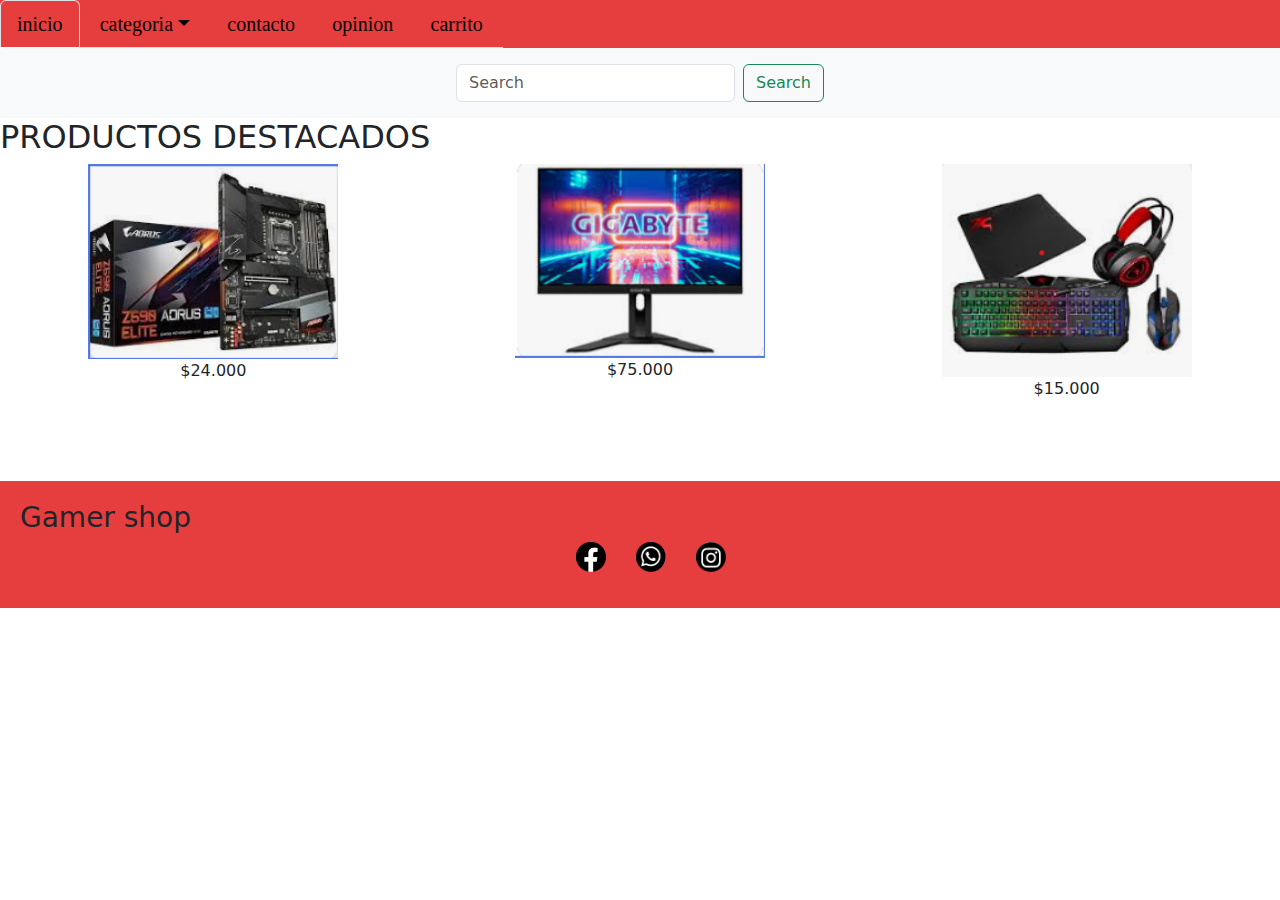
<file: index.html>
<!DOCTYPE html>
<html lang="en">

<head>
    <meta charset="UTF-8">
    <meta http-equiv="X-UA-Compatible" content="IE=edge">
    <meta name="viewport" content="width=device-width, initial-scale=1.0">
    <title>Document</title>
    <link rel="stylesheet" href="https://cdn.jsdelivr.net/npm/bootstrap@5.2.3/dist/css/bootstrap.min.css">
    <link rel="stylesheet" href="./css/pseudo.css">
    <link rel="stylesheet" href="./css/style.css">
</head>

<body>
    <header>

        <nav class="navbar navbar-gray ">
            <ul class="nav nav-tabs">
                <li class="nav-item">
                    <a class="nav-link active" aria-current="page" href="#">inicio</a>
                </li>
                <li class="nav-item dropdown">
                    <a class="nav-link dropdown-toggle" data-bs-toggle="dropdown" href="#" role="button"
                        aria-expanded="false">categoria</a>
                    <ul class="dropdown-menu">
                        <li><a class="dropdown-item" href="./pages/mother.html">Mother</a></li>
                        <li><a class="dropdown-item" href="#">GPU</a></li>
                        <li><a class="dropdown-item" href="#">CPU</a></li>
                        <li>
                            <hr class="dropdown-divider">
                        </li>
                        <li><a class="dropdown-item" href="#">Todos los productos</a></li>
                    </ul>
                </li>
                <li class="nav-item">
                    <a class="nav-link" href="./Pages/Contacto.html">contacto</a>
                </li>
                <li class="nav-item">
                    <a class="nav-link" href="./pages/danostuopinion.html">opinion</a>
                </li>
                <li class="nav-item">
                    <a class="nav-link" href="./pages/carrito.html">carrito</a>
                </li>
        </nav>

        <nav class="navbar bg-light">
            <div class="container-fluid">
                <form class="d-flex" role="search">
                    <input class="form-control me-2" type="search" placeholder="Search" aria-label="Search">
                    <button class="btn btn-outline-success" type="submit">Search</button>
                </form>
            </div>
        </nav>
    </header>
    <main>
        <h2>PRODUCTOS DESTACADOS</h2>
        <section class="Contenedor1">
            <div class="contenedor-imagenes">
              <article class="grafica">
                <img src="image/placa madre.png" alt="PC Gamer" width="250" height="200">
                <p>$24.000</p>
              </article>
              <article class="monitor">
                <img src="image/monitor.png" alt="monitor" width="250" height="200">
                <p>$75.000</p>
              </article>
              <article class="teclado">
                <img src="./image/teclado.png" alt="monitor" width="250" height="200">
                $15.000
              </article>
            </div>
            <!-- Resto del código... -->
          </section>
    </main>
    <footer>
        <section class="titulo">
            <h3>Gamer shop</h3>
        </section>
        <div>
            <section class="iconos">
                <ul class="iconos">
                    <li><img class="facebook" src="./icon/facebook.png" alt=""> </li>
                    <li><img class="whatsapp" src="./icon/whatsapp (2).png" alt=""></li>
                    <li><img class="instagram" src="./icon/Instagram.png" alt=""></li>
                </ul>
            </section>
        </div>
    </footer>

    <script src="https://cdn.jsdelivr.net/npm/bootstrap@5.2.3/dist/js/bootstrap.bundle.min.js"></script>
</body>

</html>
</file>
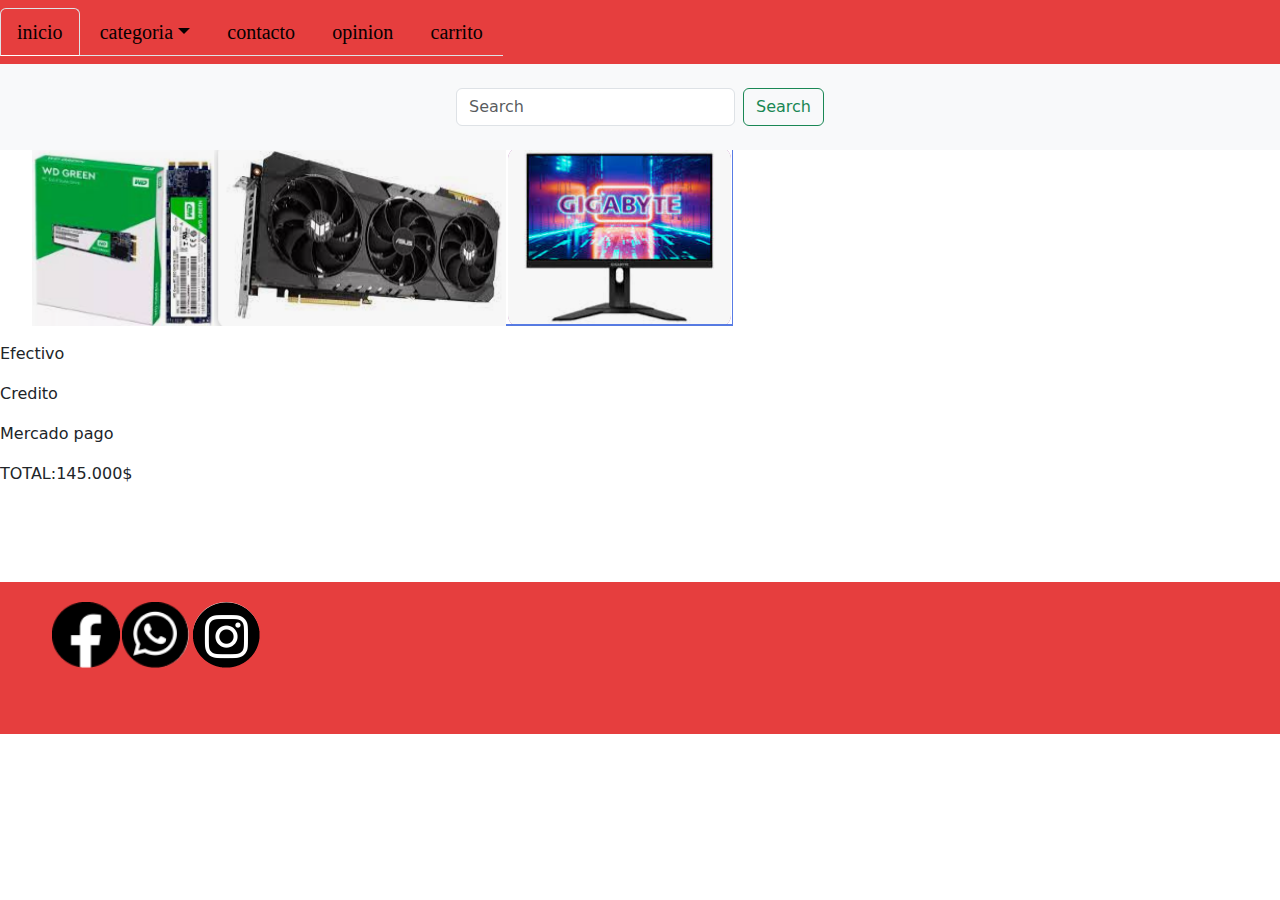
<file: pages/carrito.html>
<!DOCTYPE html>
<html lang="en">

<head>
    <meta charset="UTF-8">
    <meta http-equiv="X-UA-Compatible" content="IE=edge">
    <meta name="viewport" content="width=device-width, initial-scale=1.0">
    <title>Document</title>
    <link rel="stylesheet" href="../css/style.css">
    <link rel="stylesheet" href="../css/pseudo.css">
    <link rel="stylesheet" href="https://cdn.jsdelivr.net/npm/bootstrap@5.2.3/dist/css/bootstrap.min.css">
</head>

<body>

    <header>

        <nav class="navbar navbar-gray ">
            <ul class="nav nav-tabs">
                <li class="nav-item">
                    <a class="nav-link active" aria-current="page" href="../index.html">inicio</a>
                </li>
                <li class="nav-item dropdown">
                    <a class="nav-link dropdown-toggle" data-bs-toggle="dropdown" href="#" role="button"
                        aria-expanded="false">categoria</a>
                    <ul class="dropdown-menu">
                        <li><a class="dropdown-item" href="../pages/mother.html">Mother</a></li>
                        <li><a class="dropdown-item" href="#">GPU</a></li>
                        <li><a class="dropdown-item" href="#">CPU</a></li>
                        <li>
                            <hr class="dropdown-divider">
                        </li>
                        <li><a class="dropdown-item" href="#">Todos los productos</a></li>
                    </ul>
                </li>
                <li class="nav-item">
                    <a class="nav-link" href="../Pages/Contacto.html">contacto</a>
                </li>

                <li class="nav-item">
                    <a class="nav-link" href="../pages/danostuopinion.html">opinion</a>
                </li>
                <li class="nav-item">
                    <a class="nav-link" href="../pages/carrito.html">carrito</a>
                </li>
        </nav>

        <nav class="navbar bg-light">
            <div class="container-fluid">
                <form class="d-flex" role="search">
                    <input class="form-control me-2" type="search" placeholder="Search" aria-label="Search">
                    <button class="btn btn-outline-success" type="submit">Search</button>
                </form>
            </div>
        </nav>
    </header>
    <Section>
        <ul>
            <li><img src="../image/Discos.png" alt=""></li>
            <li><img src="../image/grafica.png" alt=""></li>
            <li><img src="../image/monitor.png" alt=""></li>
        </ul>

        <p>Efectivo</p>
        <p>Credito</p>
        <p>Mercado pago</p>
        <p>TOTAL:145.000$</p>
    </Section>
    <footer>
        <div>
            <section class="iconos_carrito">
                <ul>
                    <li><img class="facebook" src="../icon/facebook.png" alt=""> </li>
                    <li><img class="whatsapp" src="../icon/whatsapp (2).png" alt=""></li>
                    <li><img class="instagram" src="../icon/Instagram.png" alt=""></li>
                </ul>
            </section>
        </div>
    </footer>
    <script src="https://cdn.jsdelivr.net/npm/bootstrap@5.2.3/dist/js/bootstrap.bundle.min.js"></script>
</body>

</html>
</file>
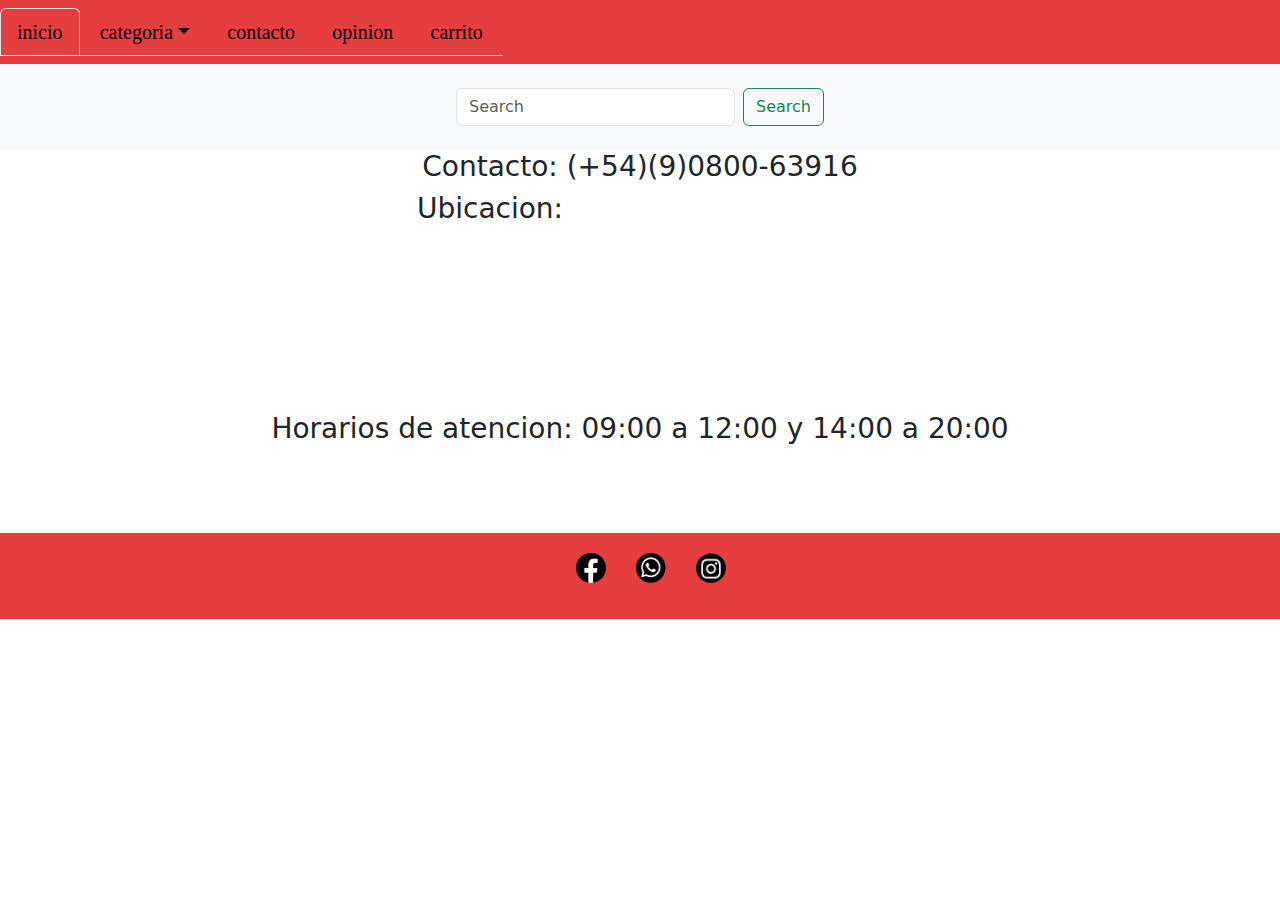
<file: pages/contacto.html>
<!DOCTYPE html>
<html lang="en">

<head>
    <meta charset="UTF-8">
    <meta http-equiv="X-UA-Compatible" content="IE=edge">
    <meta name="viewport" content="width=device-width, initial-scale=1.0">
    <title>Document</title>
    <link rel="stylesheet" href="../css/style.css">
    <link rel="stylesheet" href="../css/pseudo.css">
    <link rel="stylesheet" href="https://cdn.jsdelivr.net/npm/bootstrap@5.2.3/dist/css/bootstrap.min.css">
</head>
<header>

    <nav class="navbar navbar-gray ">
        <ul class="nav nav-tabs">
            <li class="nav-item">
                <a class="nav-link active" aria-current="page" href="../index.html">inicio</a>
            </li>
            <li class="nav-item dropdown">
                <a class="nav-link dropdown-toggle" data-bs-toggle="dropdown" href="#" role="button"
                    aria-expanded="false">categoria</a>
                <ul class="dropdown-menu">
                    <li><a class="dropdown-item" href="../pages/mother.html">Mother</a></li>
                    <li><a class="dropdown-item" href="#">GPU</a></li>
                    <li><a class="dropdown-item" href="#">CPU</a></li>
                    <li>
                        <hr class="dropdown-divider">
                    </li>
                    <li><a class="dropdown-item" href="#">Todos los productos</a></li>
                </ul>
            </li>
            <li class="nav-item">
                <a class="nav-link" href="../Pages/Contacto.html">contacto</a>
            </li>
            <li class="nav-item">
                <a class="nav-link" href="../pages/danostuopinion.html">opinion</a>
            </li>
            <li class="nav-item">
                <a class="nav-link" href="../pages/carrito.html">carrito</a>
            </li>
    </nav>

    <nav class="navbar bg-light">
        <div class="container-fluid">
            <form class="d-flex" role="search">
                <input class="form-control me-2" type="search" placeholder="Search" aria-label="Search">
                <button class="btn btn-outline-success" type="submit">Search</button>
            </form>
        </div>
    </nav>
</header>

<body>
    <main>
        <section>
            <article class="contacto">
                <ul>
                    <li>
                        <h3>Contacto: (+54)(9)0800-63916</h3>
                    </li>
                    <li>
                        <h3> Ubicacion:</h3>
                        <iframe
                            src="https://www.google.com/maps/embed?pb=!1m18!1m12!1m3!1d3284.1498741463033!2d-58.45336928477056!3d-34.60037148046033!2m3!1f0!2f0!3f0!3m2!1i1024!2i768!4f13.1!3m3!1m2!1s0x95bccb1a733cb37d%3A0x7e712bd23c7ce4ba!2sCOMPRA%20GAMER!5e0!3m2!1sen!2sar!4v1682457739417!5m2!1sen!2sar"></iframe>
                    </li>
                    <li>
                        <h3>Horarios de atencion: 09:00 a 12:00 y 14:00 a 20:00</h3>
                    </li>
                </ul>
            </article>
        </section>
    </main>
    <footer>
        <div>
            <section class="iconos">
                <ul>
                    <li><img class="facebook" src="../icon/facebook.png" alt=""> </li>
                    <li><img class="whatsapp" src="../icon/whatsapp (2).png" alt=""></li>
                    <li><img class="instagram" src="../icon/Instagram.png" alt=""></li>
                </ul>
            </section>
        </div>
    </footer>
   <script src="https://cdn.jsdelivr.net/npm/bootstrap@5.2.3/dist/js/bootstrap.bundle.min.js"></script>
</body>

</html>
</file>
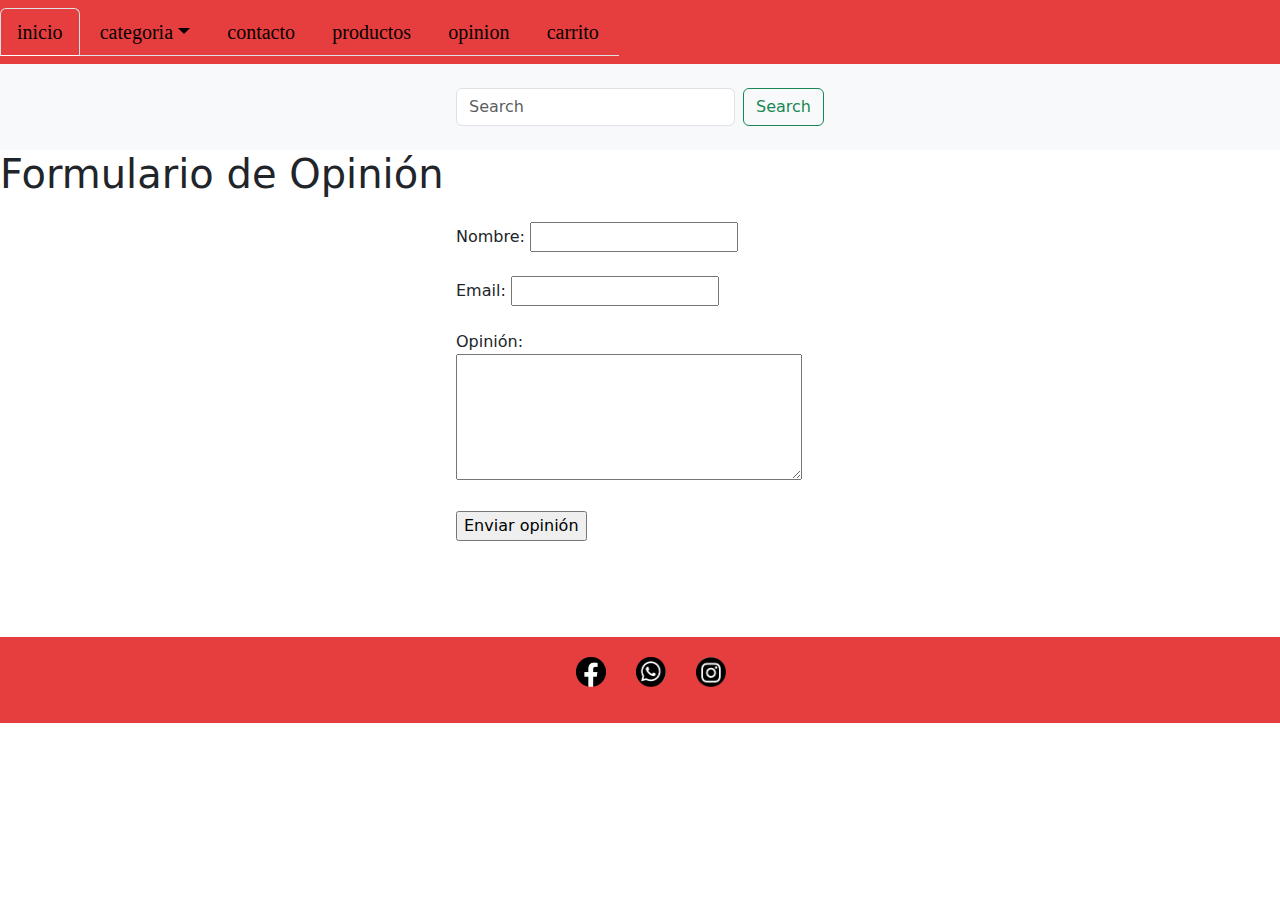
<file: pages/danostuopinion.html>
<!DOCTYPE html>
<html lang="en">

<head>
  <head>
    <meta charset="UTF-8">
    <meta http-equiv="X-UA-Compatible" content="IE=edge">
    <meta name="viewport" content="width=device-width, initial-scale=1.0">
    <title>Document</title>
    <link rel="stylesheet" href="../css/style.css">
    <link rel="stylesheet" href="../css/pseudo.css">
    <link rel="stylesheet" href="https://cdn.jsdelivr.net/npm/bootstrap@5.2.3/dist/css/bootstrap.min.css">
</head>
  <title>Formulario de Opinión</title>
</head>

<body>
  <header>

    <nav class="navbar navbar-gray ">
        <ul class="nav nav-tabs">
            <li class="nav-item">
                <a class="nav-link active" aria-current="page" href="../index.html">inicio</a>
            </li>
            <li class="nav-item dropdown">
                <a class="nav-link dropdown-toggle" data-bs-toggle="dropdown" href="#" role="button"
                    aria-expanded="false">categoria</a>
                <ul class="dropdown-menu">
                    <li><a class="dropdown-item" href="./pages/mother.html">Mother</a></li>
                    <li><a class="dropdown-item" href="#">GPU</a></li>
                    <li><a class="dropdown-item" href="#">CPU</a></li>
                    <li>
                        <hr class="dropdown-divider">
                    </li>
                    <li><a class="dropdown-item" href="#">Todos los productos</a></li>
                </ul>
            </li>
            <li class="nav-item">
                <a class="nav-link" href="../Pages/Contacto.html">contacto</a>
            </li>
            <li class="nav-item">
                <a class="nav-link" href="../Pages/Contacto.html">productos</a>
            </li>
            <li class="nav-item">
                <a class="nav-link" href="../pages/danostuopinion.html">opinion</a>
            </li>
            <li class="nav-item">
                <a class="nav-link" href="../pages/carrito.html">carrito</a>
            </li>
    </nav>

    <nav class="navbar bg-light">
        <div class="container-fluid">
            <form class="d-flex" role="search">
                <input class="form-control me-2" type="search" placeholder="Search" aria-label="Search">
                <button class="btn btn-outline-success" type="submit">Search</button>
            </form>
        </div>
    </nav>
</header>
  <h1>Formulario de Opinión</h1>

  <form action="/enviar-opinion" method="POST">
    <label for="nombre">Nombre:</label>
    <input type="text" id="nombre" name="nombre" required><br><br>

    <label for="email">Email:</label>
    <input type="email" id="email" name="email" required><br><br>

    <label for="opinion">Opinión:</label><br>
    <textarea id="opinion" name="opinion" rows="5" cols="40" required></textarea><br><br>

    <input type="submit" value="Enviar opinión">
  </form>

</body>
<footer>
  <div>
    <section class="iconos">
      <ul>
        <li><img class="facebook" src="../icon/facebook.png" alt=""> </li>
        <li><img class="whatsapp" src="../icon/whatsapp (2).png" alt=""></li>
        <li><img class="instagram" src="../icon/Instagram.png" alt=""></li>
      </ul>
    </section>
  </div>
</footer>
<script src="https://cdn.jsdelivr.net/npm/bootstrap@5.2.3/dist/js/bootstrap.bundle.min.js"></script>
</html>
</file>
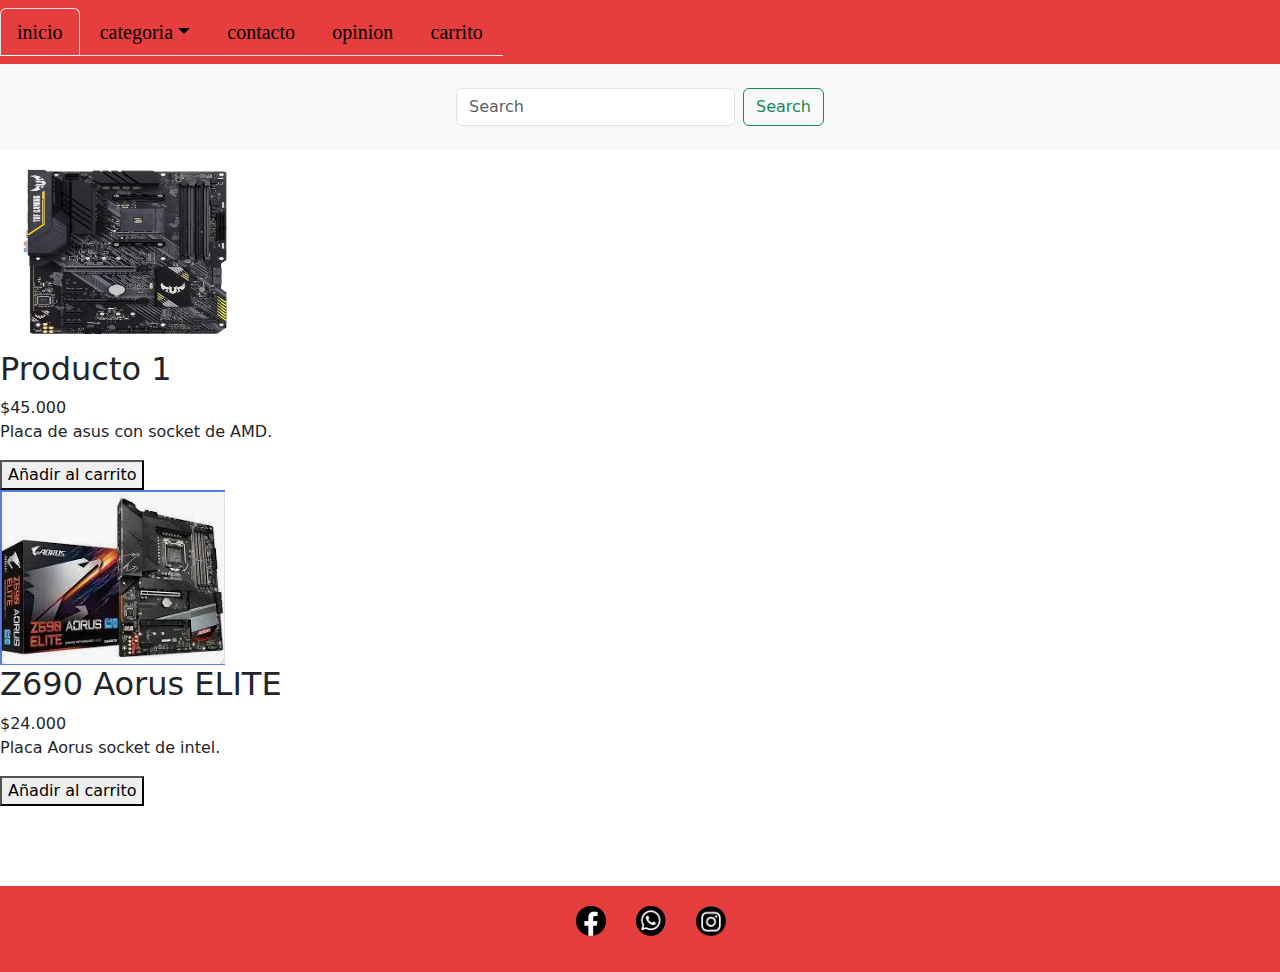
<file: pages/mother.html>
<!DOCTYPE html>
<html lang="en">

<head>
    <meta charset="UTF-8">
    <meta http-equiv="X-UA-Compatible" content="IE=edge">
    <meta name="viewport" content="width=device-width, initial-scale=1.0">
    <title>Document</title>
    <link rel="stylesheet" href="../css/style.css">
    <link rel="stylesheet" href="../css/pseudo.css">
    <link rel="stylesheet" href="https://cdn.jsdelivr.net/npm/bootstrap@5.2.3/dist/css/bootstrap.min.css">
</head>

<body>
    <header>

        <nav class="navbar navbar-gray ">
            <ul class="nav nav-tabs">
                <li class="nav-item">
                    <a class="nav-link active" aria-current="page" href="../index.html">inicio</a>
                </li>
                <li class="nav-item dropdown">
                    <a class="nav-link dropdown-toggle" data-bs-toggle="dropdown" href="#" role="button"
                        aria-expanded="false">categoria</a>
                    <ul class="dropdown-menu">
                        <li><a class="dropdown-item" href="./pages/mother.html">Mother</a></li>
                        <li><a class="dropdown-item" href="#">GPU</a></li>
                        <li><a class="dropdown-item" href="#">CPU</a></li>
                        <li>
                            <hr class="dropdown-divider">
                        </li>
                        <li><a class="dropdown-item" href="#">Todos los productos</a></li>
                    </ul>
                </li>
                <li class="nav-item">
                    <a class="nav-link" href="../Pages/Contacto.html">contacto</a>
                </li>

                <li class="nav-item">
                    <a class="nav-link" href="../pages/danostuopinion.html">opinion</a>
                </li>
                <li class="nav-item">
                    <a class="nav-link" href="../pages/carrito.html">carrito</a>
                </li>
        </nav>

        <nav class="navbar bg-light">
            <div class="container-fluid">
                <form class="d-flex" role="search">
                    <input class="form-control me-2" type="search" placeholder="Search" aria-label="Search">
                    <button class="btn btn-outline-success" type="submit">Search</button>
                </form>
            </div>
        </nav>
    </header>
    <main>
        <div class="producto_1">
            <img src="../image/ASUS_TUF.png" alt="Producto 1" width="250" height="200">
            <div class="product-details">
                <h2 class="product-title">Producto 1</h2>
                <span class="product-price">$45.000</span>
                <p class="product-description">Placa de asus con socket de AMD.</p>
                <button>Añadir al carrito</button>
            </div>
        </div>
        <div class="producto_2">
            <img src="../image/placa madre.png" alt="Z690 Aorus ELITE ">
            <div class="product-details">
                <h2 class="product-title">Z690 Aorus ELITE </h2>
                <span class="product-price">$24.000</span>
                <p class="product-description">Placa Aorus socket de intel.</p>
                <button>Añadir al carrito</button>
            </div>
        </div>

    </main>
    <footer>
        <div>
            <section class="iconos">
                <ul>
                    <li><img class="facebook" src="../icon/facebook.png" alt=""> </li>
                    <li><img class="whatsapp" src="../icon/whatsapp (2).png" alt=""></li>
                    <li><img class="instagram" src="../icon/Instagram.png" alt=""></li>
                </ul>
            </section>
        </div>
    </footer>
    <script src="https://cdn.jsdelivr.net/npm/bootstrap@5.2.3/dist/js/bootstrap.bundle.min.js"></script>
</body>

</html>
</file>
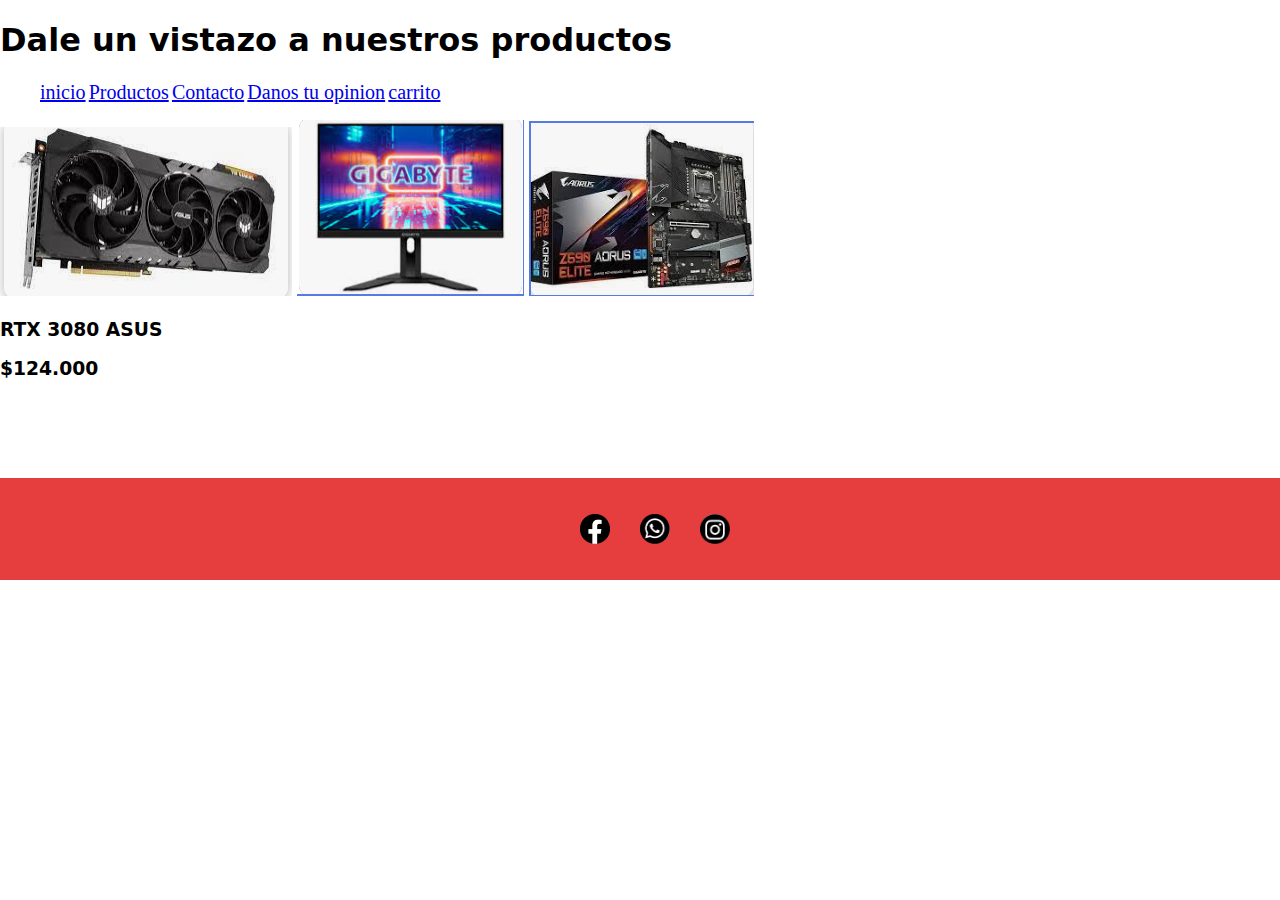
<file: pages/productos.html>
<!DOCTYPE html>
<html lang="en">

<head>
    <meta charset="UTF-8">
    <meta http-equiv="X-UA-Compatible" content="IE=edge">
    <meta name="viewport" content="width=device-width, initial-scale=1.0">
    <title>Document</title>
    <link rel="stylesheet" href="../css/style.css">
    <link rel="stylesheet" href="../css/pseudo.css">
</head>

<body>
    <header>
        <h1>Dale un vistazo a nuestros productos </h1>
        <nav>
        <!--link de inicio productos etc-->
        <ul>
            <li><a href="../Index-1.html">inicio</a> </li>
            <li><a href="./productos.html">Productos</a></li>
            <li><a href="./Contacto.html">Contacto</a></li>
            <li><a href="./danos tu opinion.html">Danos tu opinion</a></li>
            <li><a href="./carrito.html">carrito</a></li>
        </ul>
        </nav>
    </header>
    <section class="Contenedor1">
        <div>
            <img src="../image/grafica.png" alt="PC Gamer">
            <img src="../image/monitor.png" alt="Grafica">
            <img src="../image/placa madre.png" alt="">
        </div>
    </section>
    <section>

        <h3 class="descripcion">RTX 3080 ASUS</h3>
        <h3 class="precio">$124.000</h3>
    </section>

    <footer>
        <div>
            <section class="iconos">
                <ul>
                    <li><img class="facebook" src="../icon/facebook.png" alt=""> </li>
                    <li><img class="whatsapp" src="../icon/whatsapp (2).png" alt=""></li>
                    <li><img class="instagram" src="../icon/Instagram.png" alt=""></li>
                </ul>
            </section>
        </div>
    </footer>
</body>

</html>
</file>
<file: css/pseudo.css>
/*Productos destacados */
.contenedor1 {
    position: relative;
    top: 0;
    right: 0;
    bottom: 0;
    left: 0;
    display: flexbox;
}
.contenedor-imagenes {
    display: flex;
    justify-content: center;
  }
  
  .grafica,
  .monitor,
  .teclado {
    flex: 1;
    max-width: 500px;
    height: auto;
    display: flex;
    flex-direction: column;
    align-items: center;
    text-align: center;
  }
  
  .grafica img,
  .monitor img,
  .teclado img {
    max-width: 100%;
    height: auto;
  }

/*Estilo del Body y Header de la pagina*/

.Titulo {
    margin: auto;
}

.Cuerpo {
    color: #606060;
}

body {
    background-color: white;
    font-family: system-ui, -apple-system, BlinkMacSystemFont, 'Segoe UI', Roboto, Oxygen, Ubuntu, Cantarell, 'Open Sans', 'Helvetica Neue', sans-serif;
    margin: 0;
    box-sizing: border-box;
    text-decoration: none;
}
</file>
<file: css/style.css>
/*-----------------------------------------Body--------------------------------*/
body{
  list-style: none;
}
header{
  list-style: none;
}

header nav ul li {
  list-style: none;
  display: inline;
  margin-right: 0.2rem;
  font-size: 20px;
  font-family: Georgia;
  display: grid;
}




/*-----------------------------------------Barra de navegacion--------------------------------*/
.navbar {
  margin: 0;
  padding: 0;
}

.navbar.navbar-gray {
  background-color: #e63e3e;
}

.navbar.navbar-gray .nav-link.active {
  background-color: #e63e3e;
  color: #070000;
}

.navbar.navbar-gray .nav-link {
  color: #070000;
  /* Cambia el color de texto a tu elección */
}
/*-----------------------------------------Contacto--------------------------------*/
.contacto {
  text-align: center;
}

.contacto ul {
  display: flex;
  flex-direction: column;
  padding: 0;
  margin: 0;
  list-style: none;
  align-items: center;
  text-align: center;
}

.contacto iframe {
  width: 100%;
  max-width: 400px;
  height: 200px;
  margin-bottom: 20px;
}


/*-----------------------------------------Footer e iconos del mismo--------------------------------*/


ul,
li {
  display: flex;
  list-style: none;
}

.iconos {
  display: flex;
  justify-content: center;
}

.iconos li {
  margin: 0 10px;
}

.iconos img {
  width: 30px;
  height: 30px;
}

footer {
  position: relative;
  background-color: #e63e3e;
  margin: auto;
  top: 80px;
  padding: 20px;
}

.iconos {
  list-style: none;
  display: flex;
  justify-content: center;
  align-items: center;
}

.facebook {
  margin-right: 10px;
}

.whatsapp {
  margin-right: 10px;
}

.instagram {
  margin-right: 10px;
}

.titulo {
  text-align: left;
}

/*-----------------------------------------Carrito de compra--------------------------------*/

.iconos_carrito {
  list-style: none;
  display: inline;
  margin-right: 0.2rem;
  font-size: 20px;
  font-family: OCR A Extended;
}

form {
  /* Centrar el formulario en la página */
  margin: 0 auto;
  width: 400px;
  /* Esquema del formulario */
  padding: 1em;
  border: 10px solid 5576ff;
  border-radius: 3em;
}
</file>
